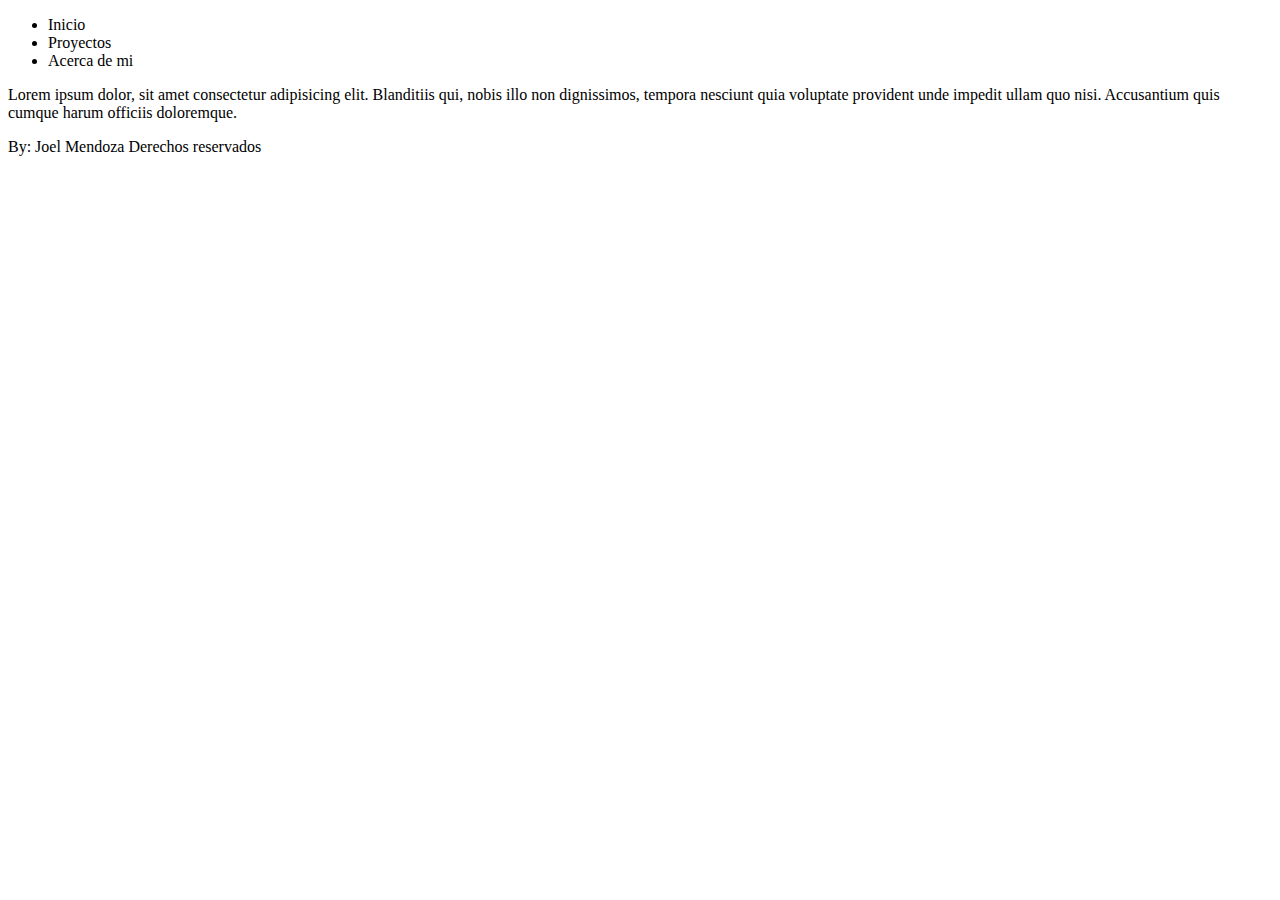
<file: index.html>
<!DOCTYPE html>
<html>
<head>
    <title> Portafolio Web</title>
    <meta charset="utf-8">
    <meta name="keywords" content="portafolio,web,desing">
    <meta name="description" content="Mi protafolio de trabajos web">
    <meta name="author" content="Joel Mendoza">
</head>
<body>
    <header>
        <nav>
            <ul>
            <li>Inicio</li>
            <li>Proyectos</li>
            <li>Acerca de mi</li>
            </ul>
        </nav>
    </header>
    <article>
        <div>
            <p>Lorem ipsum dolor, sit amet consectetur adipisicing elit. Blanditiis qui, nobis illo non dignissimos, tempora nesciunt quia voluptate provident unde impedit ullam quo nisi. Accusantium quis cumque harum officiis doloremque.</p>
        </div>
    </article>
    <footer>
        By: Joel Mendoza
        Derechos reservados
    </footer>
</body>
</html>
</file>
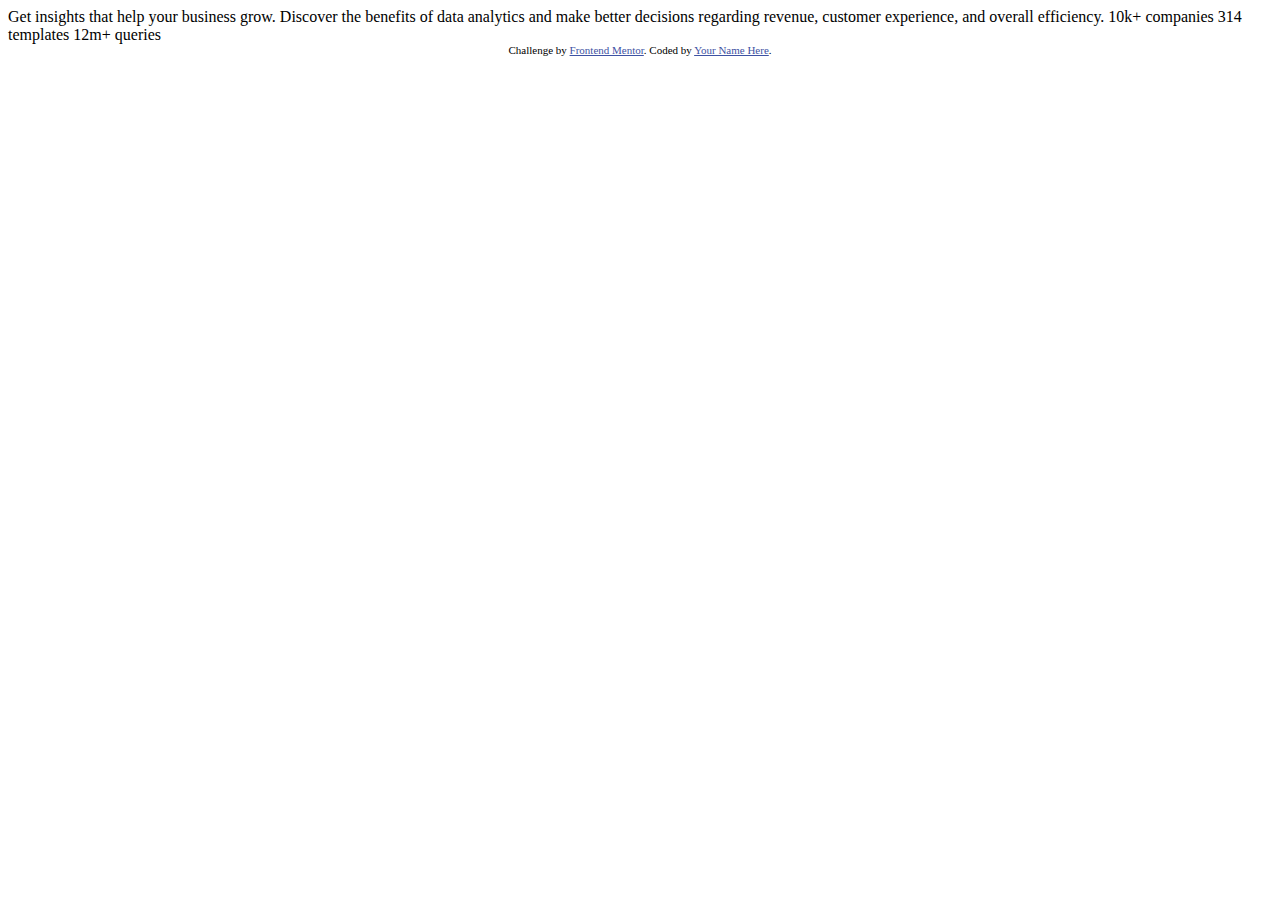
<file: card-frontend-mentor/index.html>
<!DOCTYPE html>
<html lang="en">
<head>
  <meta charset="UTF-8">
  <meta name="viewport" content="width=device-width, initial-scale=1.0"> <!-- displays site properly based on user's device -->

  <link rel="icon" type="image/png" sizes="32x32" href="./images/favicon-32x32.png">
  
  <title>Frontend Mentor | Stats preview card component</title>

  <!-- Feel free to remove these styles or customise in your own stylesheet 👍 -->
  <style>
    .attribution { font-size: 11px; text-align: center; }
    .attribution a { color: hsl(228, 45%, 44%); }
  </style>
</head>
<body>

  Get insights that help your business grow.

  Discover the benefits of data analytics and make better decisions regarding revenue, customer 
  experience, and overall efficiency.

  10k+ companies
  314 templates
  12m+ queries

  <div class="attribution">
    Challenge by <a href="https://www.frontendmentor.io?ref=challenge" target="_blank">Frontend Mentor</a>. 
    Coded by <a href="#">Your Name Here</a>.
  </div>
</body>
</html>
</file>
